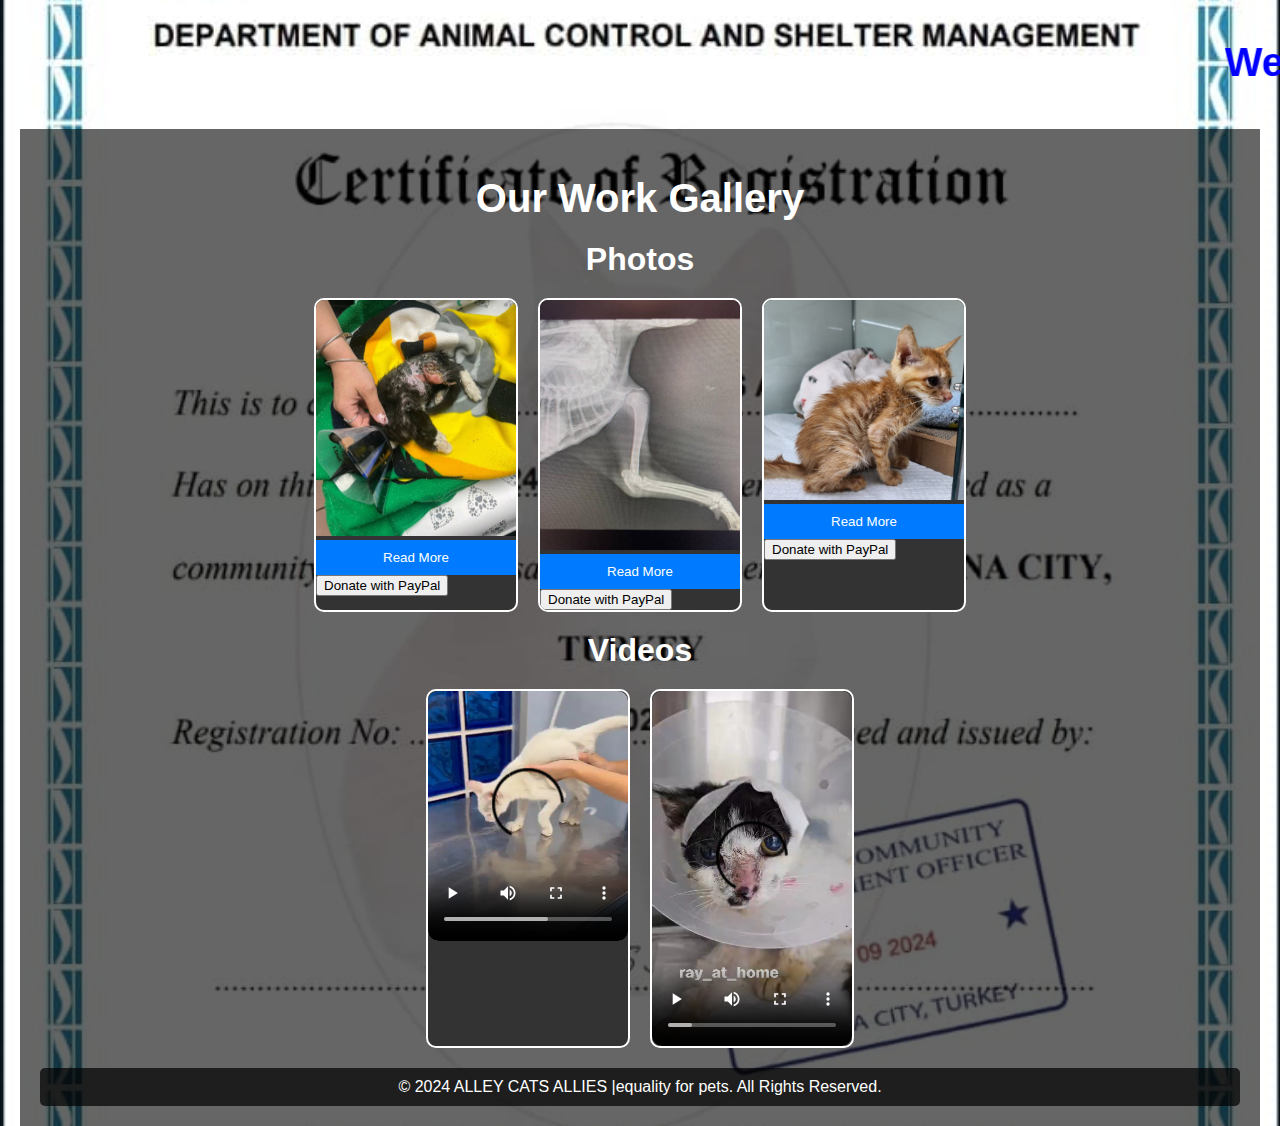
<file: gallery.html>
<!DOCTYPE html>
<html lang="en">
<head>
    <meta charset="UTF-8">
    <meta name="viewport" content="width=device-width, initial-scale=1.0">
    <link rel="stylesheet" type="text/css" href="galler.css">
    <title>Our Work Gallery</title>
   <marquee><h1><p style="color: Blue;">We are well Satisfied and certificated Pet Sanctuary </p></h1></marquee>
<!--center><div><img src="img/cericate.jpg"></div></center-->
    <div class="container">
        <h1>Our Work Gallery</h1>

        <h2>Photos</h2>
        <div class="gallery-section">
            <div class="gallery-item">
                <img src="img/n.jpg" alt="Work Photo 1">
                <div class="info">Broke the bones in the neck and Got some treatment Hoping for the best</div>
                <button class="read-more-btn" onclick="toggleInfo(this)">Read More</button>
                 <form action="https://www.paypal.com/donate/?hosted_button_id=XXQ7P348RZ6ZL" method="post" target="_blank">
            <button type="submit">Donate with PayPal</button>
            </div>
            <div class="gallery-item">
                <img src="img/b.jpg" alt="Work Photo 2">
                <div class="info">The x- ray of the Nina her Bone got dislocated your support will be Great</div><button class="read-more-btn" onclick="toggleInfo(this)">Read More</button>
                 <form action="https://www.paypal.com/donate/?hosted_button_id=XXQ7P348RZ6ZL" method="post" target="_blank">
            <button type="submit">Donate with PayPal</button>
                
            </div>
            <div class="gallery-item">
                <img src="img/S.jpg" alt="Work Photo 3">
                <div class="info">Needs a fee of $250 to get her medication You can donate to us clicking in thi button </div>
                <button class="read-more-btn" onclick="toggleInfo(this)">Read More</button>
                 <form action="https://www.paypal.com/donate/?hosted_button_id=XXQ7P348RZ6ZL" method="post" target="_blank">
            <button type="submit">Donate with PayPal</button>
            </div>
        </div>
        
        <h2>Videos</h2>
        <div class="gallery-section">
            <div class="gallery-item">
                <video controls>
                    <source style="width:auto; height: auto;" src="img/doc.mp4" type="video/mp4">
                    Your browser does not support the video tag.
                </video>
            </div>
            <div class="gallery-item">
                <video controls>
                    <source style="width:100px; height: 45px;" src="img/sick.mp4" type="video/mp4">
                    Your browser does not support the video tag.
                </video>
            </div>
        </div>

        <footer>
            © 2024 ALLEY CATS ALLIES |equality for pets. All Rights Reserved.
        </footer>
    </div>

    <script>
        function toggleInfo(button) {
            const info = button.previousElementSibling;
            if (info.style.display === "block") {
                info.style.display = "none";
                button.textContent = "Read More";
            } else {
                info.style.display = "block";
                button.textContent = "Read Less";
            }
        }
    </script>
</body>
</html>

</body>
</html>
</file>
<file: galler.css>
body {
            margin: 0;
            font-family: Arial, sans-serif;
            background: url('img/cericate.jpg') no-repeat center center fixed;
            background-size: cover;
            color: #fff;
        }
        .container {
            text-align: center;
            padding: 20px;
            background: rgba(0, 0, 0, 0.6);
            margin: 0 auto;
            max-width: 1200px;
        }
        h1 {
            font-size: 2.5em;
            margin-bottom: 10px;
        }
        h2 {
            font-size: 2em;
            margin: 20px 0;
        }
        .gallery-section {
            display: flex;
            flex-wrap: wrap;
            justify-content: center;
            gap: 20px;
        }
        .gallery-item {
            width: 200px;
            border: 2px solid #fff;
            border-radius: 10px;
            overflow: hidden;
            background-color: #333;
            color: #fff;
            text-align: left;
            position: relative;
        }
        .gallery-item img {
            width: 100%;
            height: auto;
        }
        .gallery-item video {
    width: 100%;
    height: auto;
    display: block;
    border-radius: 10px;
}

        .info {
            padding: 10px;
            font-size: 0.9em;
            display: none;
        }
        .read-more-btn {
            display: block;
            padding: 10px;
            text-align: center;
            background-color: #007BFF;
            color: #fff;
            cursor: pointer;
            border: none;
            width: 100%;
            transition: background 0.3s;
        }
        .read-more-btn:hover {
            background-color: #0056b3;
        }
        footer {
            margin-top: 20px;
            font-size: 1em;
            background-color: rgba(0, 0, 0, 0.7);
            padding: 10px;
            border-radius: 5px;
        }
</file>
